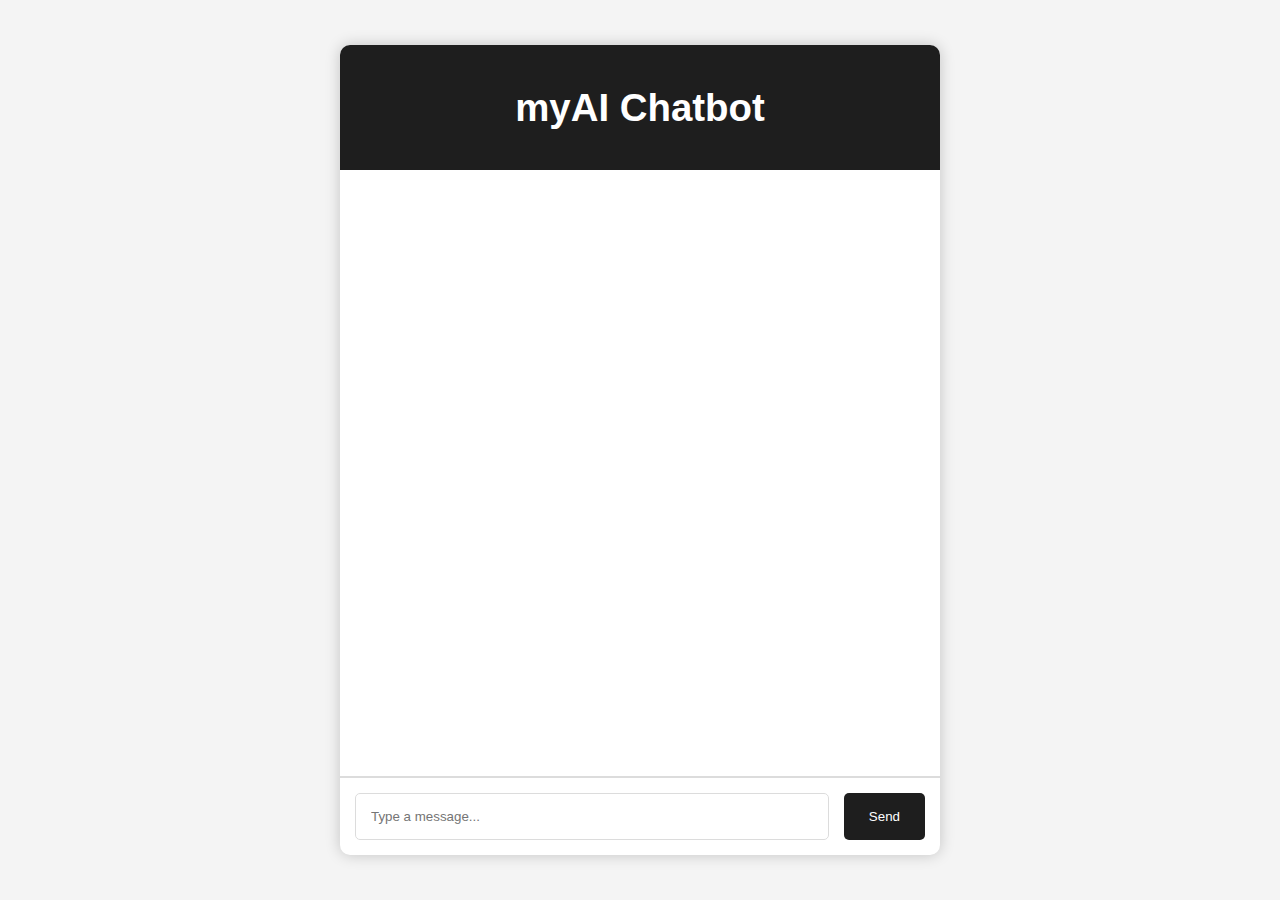
<file: static/index.html>
<!DOCTYPE html>
<html lang="en">
<head>
    <meta charset="UTF-8">
    <meta name="viewport" content="width=device-width, initial-scale=1.0">
    <title>myAI Chatbot</title>
    <link rel="stylesheet" href="styles.css">
</head>
<body>
    <div class="chat-container">
        <div class="chat-header">
            <h1>myAI Chatbot</h1>
        </div>
        <div class="chat-box" id="chat-box">
            <!-- Chat messages will appear here -->
        </div>
        <div class="chat-input">
            <input type="text" id="user-input" placeholder="Type a message...">
            <button onclick="sendMessage()">Send</button>
        </div>
    </div>
    <script src="script.js"></script>
</body>
</html>
</file>
<file: static/styles.css>
body {
    font-family: Arial, sans-serif;
    background-color: #f4f4f4;
    margin: 0;
    height: 100vh;
    display: flex;
    justify-content: center;
    align-items: center;
}

.chat-container {
    width: 100%;
    height: 100%;
    max-width: 600px;
    max-height: 90vh;
    background-color: #fff;
    box-shadow: 0 0 15px rgba(0, 0, 0, 0.2);
    display: flex;
    flex-direction: column;
    border-radius: 10px;
    overflow: hidden;
}

.chat-header {
    background-color: #1e1e1e;
    color: white;
    padding: 15px;
    text-align: center;
    font-size: 1.2em;
}

.chat-box {
    flex: 1;
    padding: 15px;
    overflow-y: auto;
    border-bottom: 1px solid #dcdcdc;
}

.chat-input {
    display: flex;
    padding: 15px;
    border-top: 1px solid #dcdcdc;
}

.chat-input input {
    flex: 1;
    padding: 15px;
    border: 1px solid #dcdcdc;
    border-radius: 5px;
    margin-right: 15px;
    outline: none;
}

.chat-input button {
    padding: 15px 25px;
    border: none;
    background-color: #1e1e1e;
    color: white;
    border-radius: 5px;
    cursor: pointer;
}

.chat-input button:hover {
    background-color: #333;
}

.chat-message {
    display: flex;
    align-items: flex-start;
    margin-bottom: 15px;
}

.chat-message.user {
    justify-content: flex-end;
}

.chat-message.bot {
    justify-content: flex-start;
}

.profile-pic {
    width: 45px;
    height: 45px;
    border-radius: 50%;
    margin-right: 15px;
}

.chat-message.user .profile-pic {
    margin-left: 15px;
    margin-right: 0;
}

.message-text {
    max-width: 75%;
    background-color: #e8e8e8;
    padding: 15px;
    border-radius: 10px;
}

.chat-message.user .message-text {
    background-color: #1e1e1e;
    color: white;
}

.timestamp {
    font-size: 0.8em;
    color: #888;
    margin-top: 5px;
    text-align: right;
}
</file>
